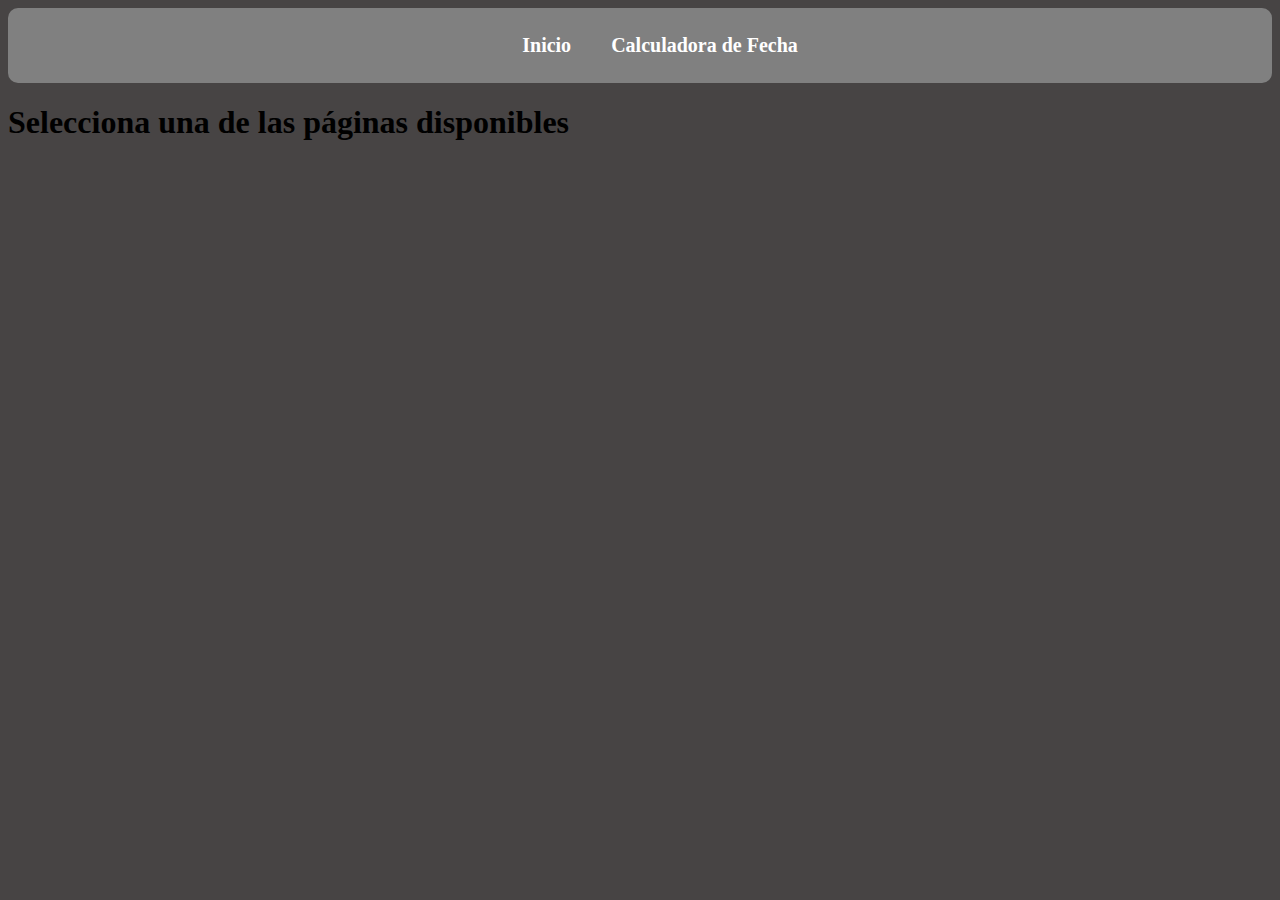
<file: index.html>
<!DOCTYPE html>
<html lang="es">
<head>
    <meta charset="UTF-8">
    <meta name="viewport" content="width=device-width, initial-scale=1.0">
    <link rel="icon" type="image/jpg" href="Imagenes/Casa.png"/>
    <link rel="stylesheet" href="css/styles_Index.css">
    <title>Inicio</title>
</head>
<body class="body_index">
    
    <div class="div_nav">
        <nav class="nav_index">
            <ul>
                <li><a href="index.html">Inicio</a></li>
                <li><a href="Paginas/Calculadora_Fecha.html">Calculadora de Fecha</a></li>
            </ul>
        </nav>
    </div>
    
    <div>
        <h1>Selecciona una de las páginas disponibles</h1>
    </div>
</body>
</html>
</file>
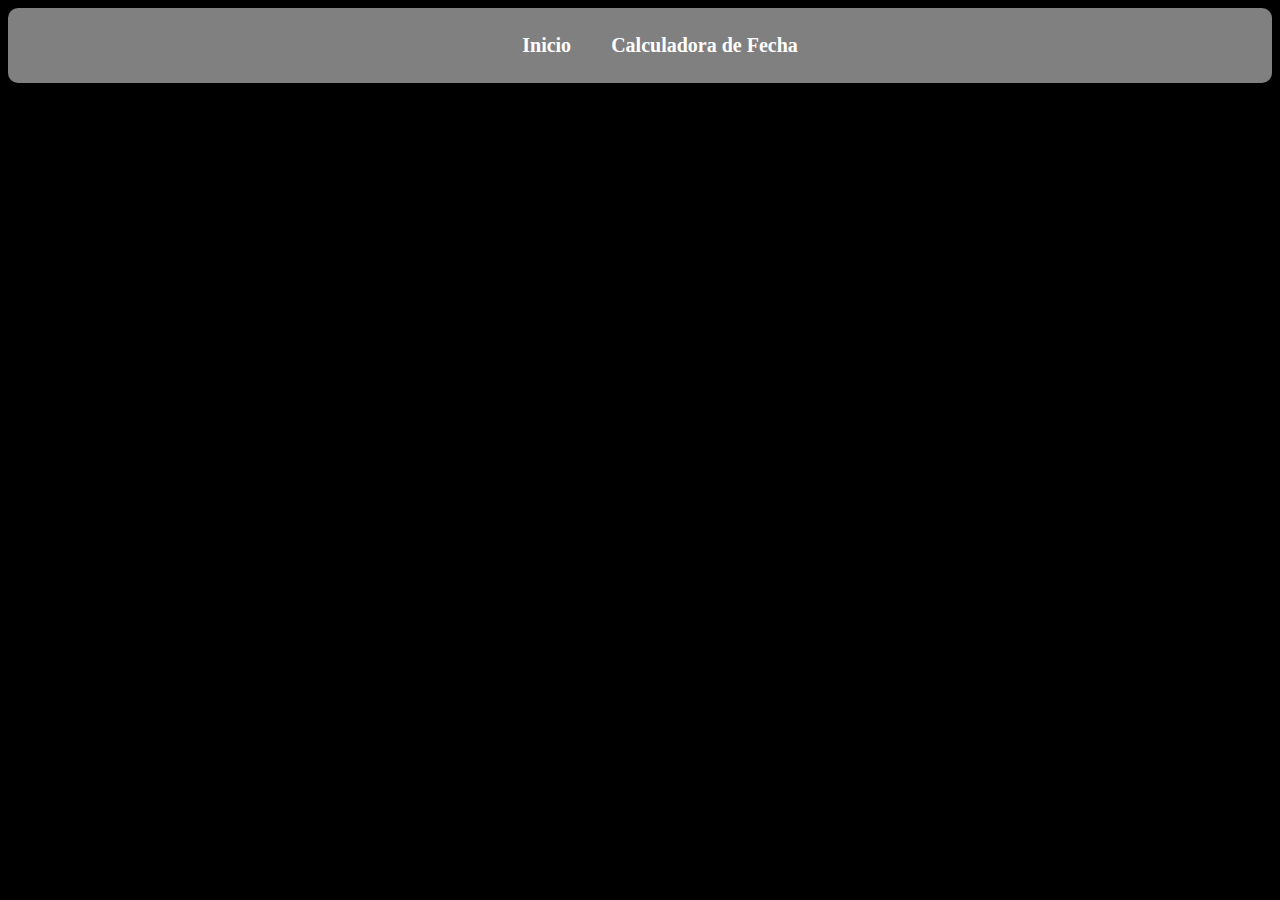
<file: Proyectos/index.html>
<!DOCTYPE html>
<html lang="es">
<head>
    <meta charset="UTF-8">
    <meta name="viewport" content="width=device-width, initial-scale=1.0">
    <link rel="icon" type="image/jpg" href="Imagenes/Casa.png"/>
    <link rel="stylesheet" href="styles.css">
    <title>Inicio</title>
</head>
<body class="body_index">
    
    <div class="div_nav">
        <nav class="nav_index">
            <ul>
                <li><a href="index.html">Inicio</a></li>
                <li><a href="Paginas/Calculadora_Fecha.html">Calculadora de Fecha</a></li>
            </ul>
        </nav>
    </div>
    
</body>
</html>
</file>
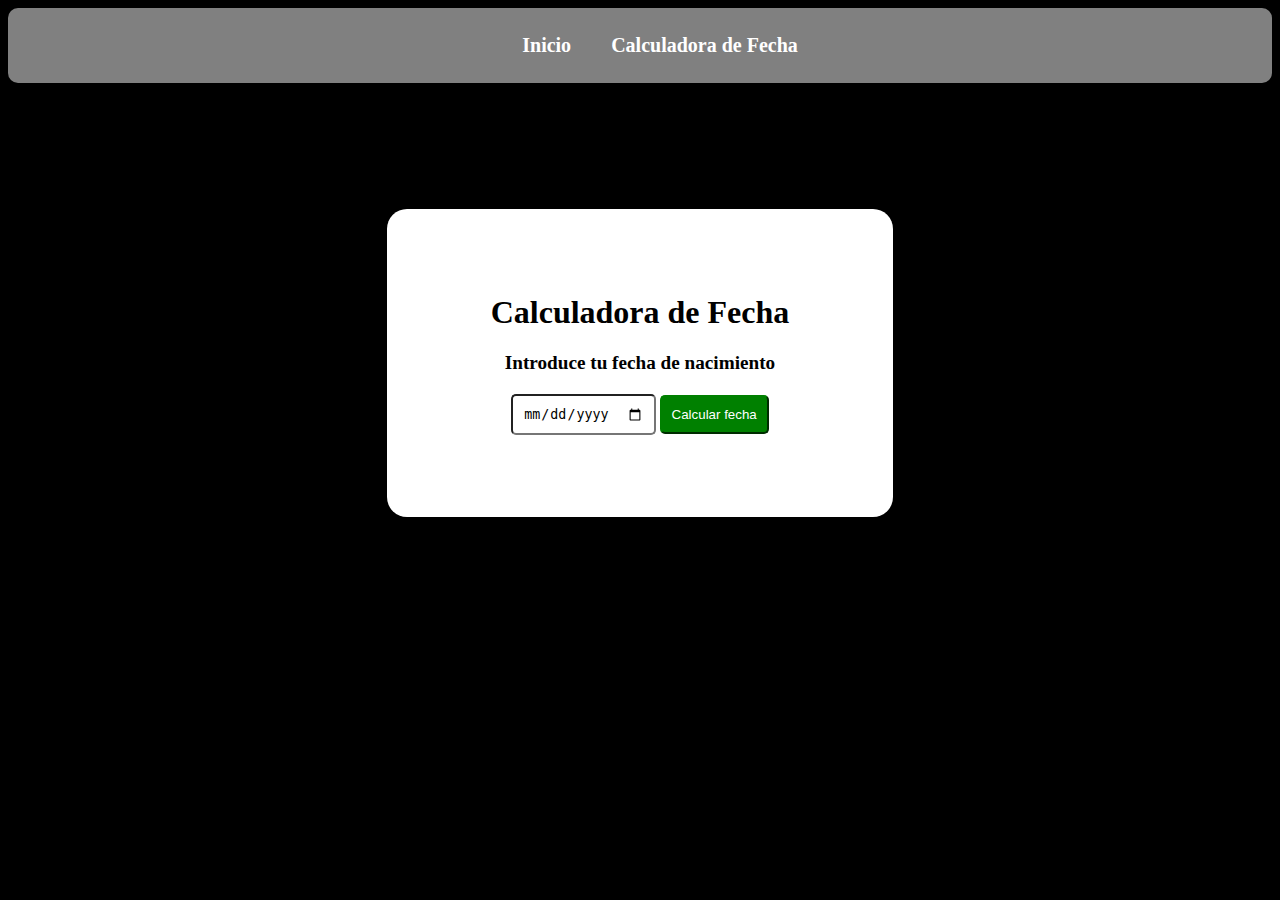
<file: Paginas/Calculadora_Fecha.html>
<!DOCTYPE html>
<html lang="es">
<head>
    <meta charset="UTF-8">
    <meta name="viewport" content="width=device-width, initial-scale=1.0">
    <link rel="icon" type="image/jpg" href="../Imagenes/Calculadora.png"/>
    <link rel="stylesheet" href="../css/styles_Index.css">
    <link rel="stylesheet" href="../css/Calculadora_Fecha.css">
    <title>Calculadora de Fecha</title>
</head>
<body class="body_fecha">

    <div class="div_nav">
        <nav class="nav_index">
            <ul>
                <li><a href="../index.html">Inicio</a></li>
                <li><a href="../Paginas/Calculadora_Fecha.html">Calculadora de Fecha</a></li>
            </ul>
        </nav>
    </div>

    <div class="container_fecha">
        <h1>Calculadora de Fecha</h1>
        <p><label for="birthdate">Introduce tu fecha de nacimiento</label></p>
        <input type="date" id="birthdate"/>
        <button onclick="calculateAge()">Calcular fecha</button>
       
        <p id="result"></p>
    </div>

    <script>
        function calculateAge(){
            const birthdate = document.getElementById("birthdate").value;
            const resultElement = document.getElementById("result");

            if(birthdate){
                const today = new Date();
                const birthdateValue = new Date(birthdate);

                let ageYears = today.getFullYear() - birthdateValue.getFullYear();
                let ageMonths = today.getMonth() - birthdateValue.getMonth();
                let ageDays = today.getDate() - birthdateValue.getDate();

                if(ageDays < 0){
                    ageMonths--;
                    ageDays += new Date(
                        today.getFullYear(),
                        today.getMonth(),
                        0
                    ).getDate();
                }

                if(ageMonths < 0){
                    ageYears--;
                    ageMonths += 12;
                }

                resultElement.innerText = 'Tienes '+ageYears+' años, '+ageMonths+' meses y '+ageDays+ ' días.';
                resultElement.style.color = "green";
            } else {
                resultElement.innerText = "Introduce tu fecha de nacimiento por favor";
                resultElement.style.color = "red";
            }
        }
    </script>
</body>
</html>
</file>
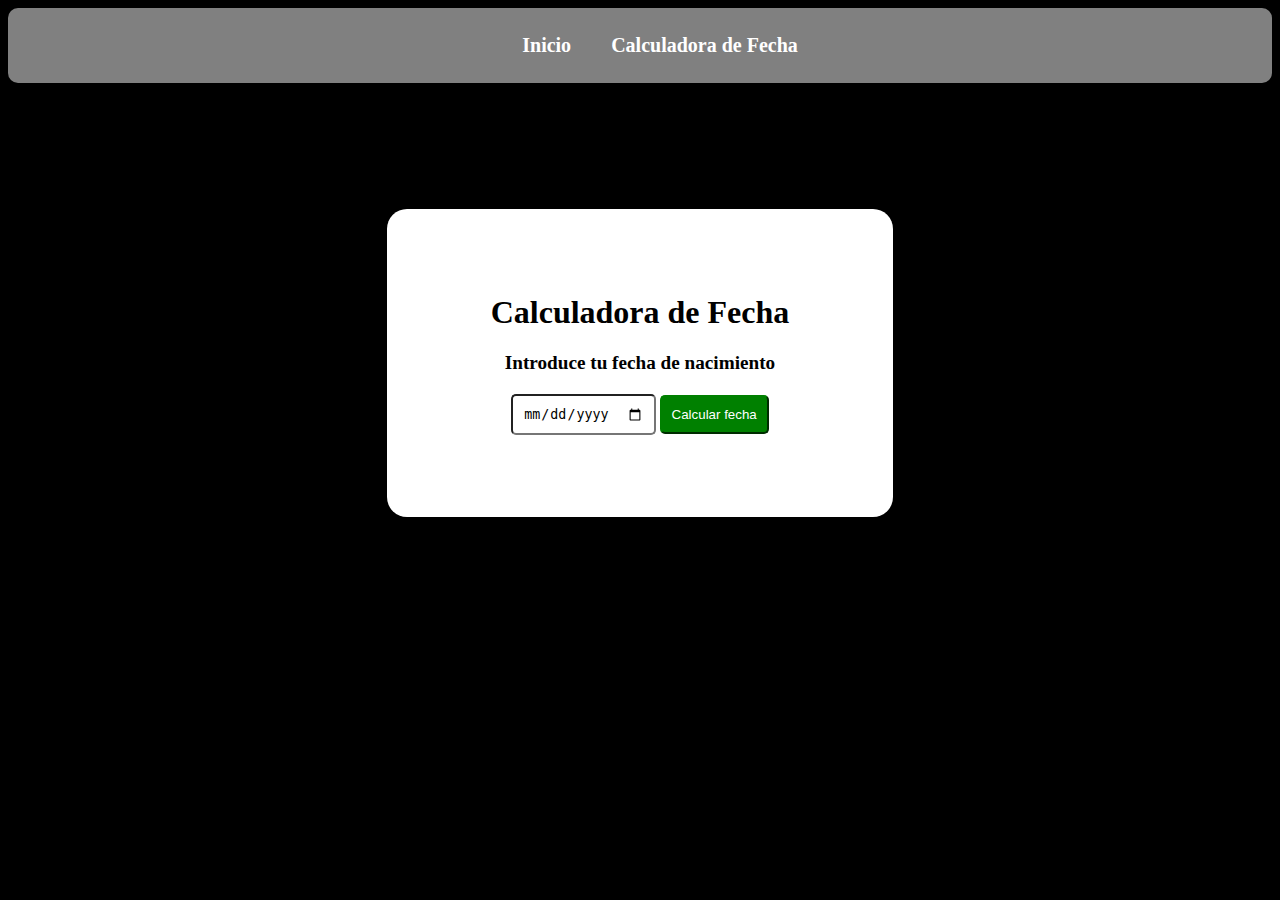
<file: Proyectos/Paginas/Calculadora_Fecha.html>
<!DOCTYPE html>
<html lang="es">
<head>
    <meta charset="UTF-8">
    <meta name="viewport" content="width=device-width, initial-scale=1.0">
    <link rel="icon" type="image/jpg" href="../Imagenes/Calculadora.png"/>
    <link rel="stylesheet" href="../styles.css">
    <link rel="stylesheet" href="../css/Calculadora_Feha.css">
    <title>Calculadora de Fecha</title>
</head>
<body class="body_fecha">
    
    <div class="div_nav">
        <nav class="nav_index">
            <ul>
                <li><a href="../index.html">Inicio</a></li>
                <li><a href="Paginas/Calculadora_Fecha.html">Calculadora de Fecha</a></li>
            </ul>
        </nav>
    </div>

    <div class="container_fecha">
        <h1>Calculadora de Fecha</h1>
        <p><label for="birthdate">Introduce tu fecha de nacimiento</label></p>
        <input type="date" id="birthdate"/>
        <button onclick="calculateAge()">Calcular fecha</button>
       
        <p id="result"></p>
    </div>

    <script>
        function calculateAge(){
            const birthdate = document.getElementById("birthdate").value;
            const resultElement = document.getElementById("result");

            if(birthdate){
                const today = new Date();
                const birthdateValue = new Date(birthdate);

                let ageYears = today.getFullYear() - birthdateValue.getFullYear();
                let ageMonths = today.getMonth() - birthdateValue.getMonth();
                let ageDays = today.getDate() - birthdateValue.getDate();

                if(ageDays < 0){
                    ageMonths--;
                    ageDays += new Date(
                        today.getFullYear(),
                        today.getMonth(),
                        0
                    ).getDate();
                }

                if(ageMonths < 0){
                    ageYears--;
                    ageMonths += 12;
                }

                resultElement.innerText = 'Tienes '+ageYears+' años, '+ageMonths+' meses y '+ageDays+ ' días.';
                resultElement.style.color = "green";
            } else {
                resultElement.innerText = "Introduce tu fecha de nacimiento por favor";
                resultElement.style.color = "red";
            }
        }
    </script>
</body>
</html>
</file>
<file: css/styles_Index.css>
.body_index {
    background-color: #474444;
}

.nav_index ul {
    display: flex;
    justify-content: center;
    align-items: center;
    list-style-type: none;
}

.nav_index ul li {
    margin: 0 20px;
}

.nav_index ul li a:hover {
    color: black;
    cursor: pointer;

    background-size: 100% 2px;
}

.nav_index ul li a {
    text-decoration: none;
    color: white;
    font-size: 20px;
    font-weight: bold;
    background-image: linear-gradient(currentColor, currentColor);
    background-position: 0% 100%;
    background-repeat: no-repeat;
    background-size: 0% 2px;
    transition: background-size .3s;
}

.div_nav {
    background-color: gray;
    border-radius: 10px;
    padding: 10px;
}
</file>
<file: Proyectos/styles.css>
.body_index {
    background-color: #000;
}

.nav_index ul {
    display: flex;
    justify-content: center;
    align-items: center;
    list-style-type: none;
}

.nav_index ul li {
    margin: 0 20px;
}

.nav_index ul li a:hover {
    color: black;
    cursor: pointer;

    background-size: 100% 2px;
}

.nav_index ul li a {
    text-decoration: none;
    color: white;
    font-size: 20px;
    font-weight: bold;
    background-image: linear-gradient(currentColor, currentColor);
    background-position: 0% 100%;
    background-repeat: no-repeat;
    background-size: 0% 2px;
    transition: background-size .3s;
}

.div_nav {
    background-color: gray;
    border-radius: 10px;
    padding: 10px;
}
</file>
<file: css/Calculadora_Fecha.css>
.body_fecha{
    background-color: black;
}

.container_fecha{
    text-align: center;
    margin-top:10%;
    color: rgb(0, 0, 0);
    background-color: rgb(255, 255, 255);
    padding: 5%;
    margin-left:30% ;
    margin-right: 30%;
    border-radius: 20px;
}

.container_fecha P{
    font-weight: bold;
    font-size: larger;
}

.container_fecha button{
    background-color: green;
    color: white;
    padding: 10px;
    border-color: green;
    border-radius: 5px;
}

.container_fecha  button:hover{
    background-color: rgb(10, 83, 10);
    cursor: pointer;
}

.container_fecha input{
    padding: 10px;
    border-radius: 5px;
}
</file>
<file: Proyectos/css/Calculadora_Feha.css>
.body_fecha{
    background-color: black;
}

.container_fecha{
    text-align: center;
    margin-top:10%;
    color: rgb(0, 0, 0);
    background-color: rgb(255, 255, 255);
    padding: 5%;
    margin-left:30% ;
    margin-right: 30%;
    border-radius: 20px;
}

.container_fecha P{
    font-weight: bold;
    font-size: larger;
}

.container_fecha button{
    background-color: green;
    color: white;
    padding: 10px;
    border-color: green;
    border-radius: 5px;
}

.container_fecha  button:hover{
    background-color: rgb(10, 83, 10);
    cursor: pointer;
}

.container_fecha input{
    padding: 10px;
    border-radius: 5px;
}
</file>
